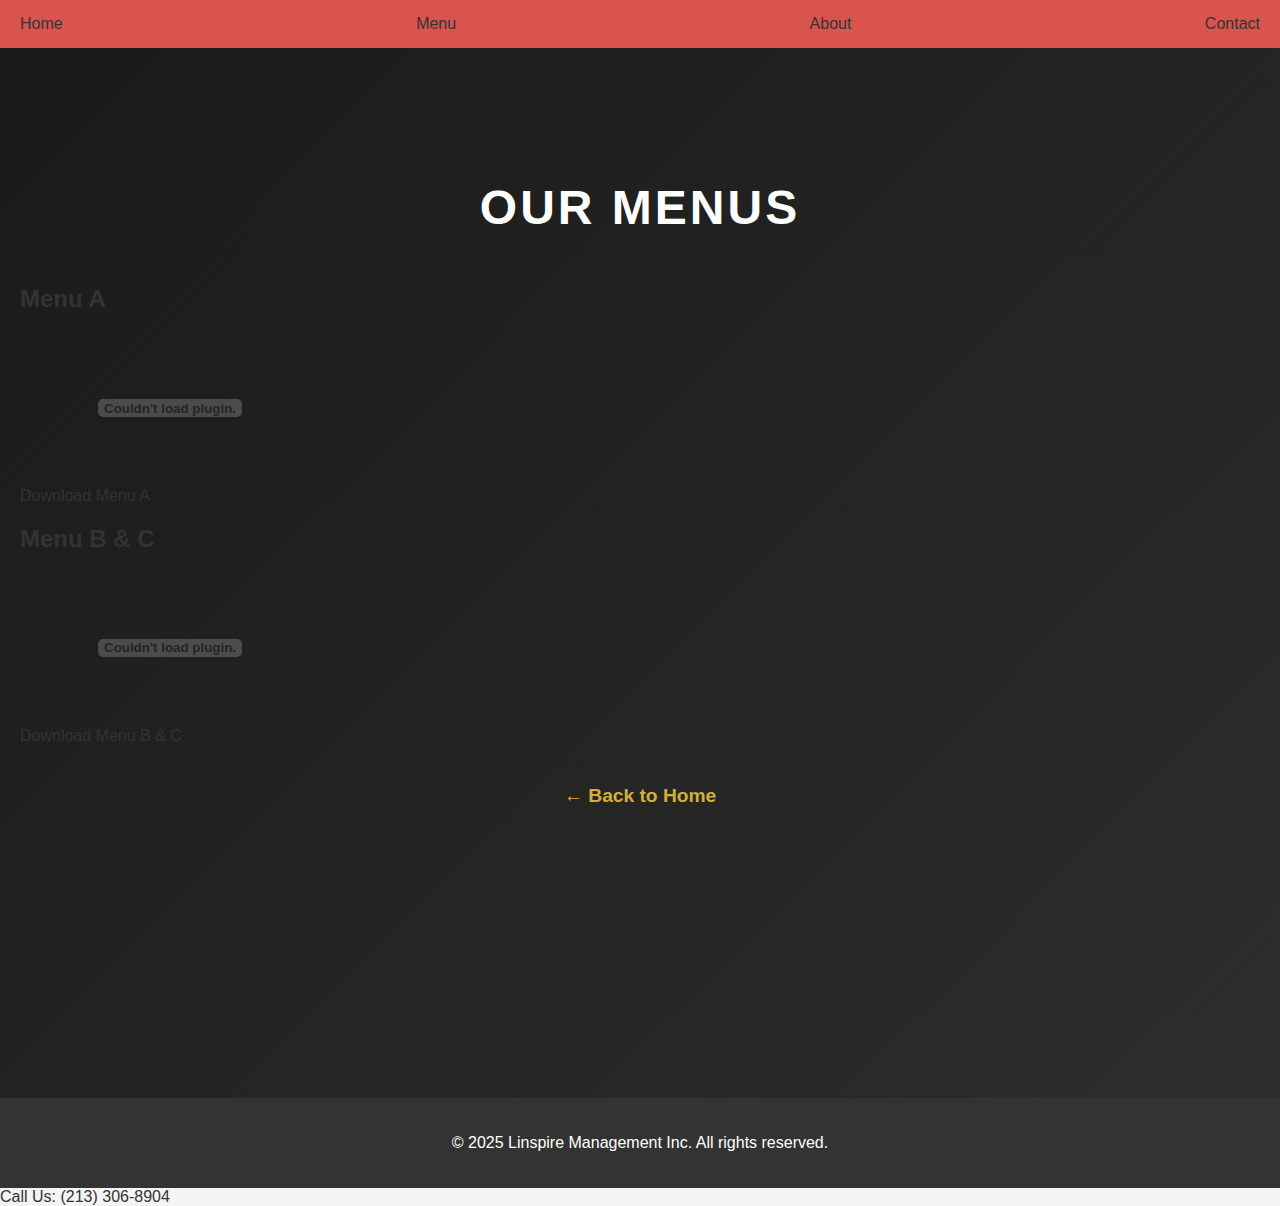
<file: menu.html>
<!DOCTYPE html>
<html lang="en">

<head>
  <meta charset="UTF-8" />
  <title>Menu | Kazan Korean-Fusion Barbecue</title>
  <meta name="viewport" content="width=device-width, initial-scale=1.0" />
  <meta name="description"
    content="The menu page for Kazan BBQ. Images of the different menu tiers: Classic and Premium are listed and available for download." />

  <!-- Google Tag Manager -->
  <script>(function (w, d, s, l, i) {
      w[l] = w[l] || []; w[l].push({
        'gtm.start':
          new Date().getTime(), event: 'gtm.js'
      }); var f = d.getElementsByTagName(s)[0],
        j = d.createElement(s), dl = l != 'dataLayer' ? '&l=' + l : ''; j.async = true; j.src =
          'https://www.googletagmanager.com/gtm.js?id=' + i + dl; f.parentNode.insertBefore(j, f);
    })(window, document, 'script', 'dataLayer', 'GTM-MHP3566B');</script>
  <!-- End Google Tag Manager -->

  <!-- Google Font -->
  <link rel="preconnect" href="https://fonts.googleapis.com">
  <link rel="preconnect" href="https://fonts.gstatic.com" crossorigin>
  <link href="https://fonts.googleapis.com/css2?family=Montserrat:wght@400;600;700&display=swap" rel="stylesheet">

  <!-- External CSS -->
  <link rel="stylesheet" href="styles.css?v=20260222">

  <style>
    .menu-page {
      min-height: 100vh;
      padding: 100px 20px 50px;
      background: linear-gradient(135deg, #1a1a1a 0%, #2d2d2d 100%);
    }

    .menu-page h1 {
      text-align: center;
      color: #fff;
      font-size: 3rem;
      margin-bottom: 50px;
      text-transform: uppercase;
      letter-spacing: 3px;
    }

    .pdf-container {
      max-width: 1200px;
      margin: 0 auto;
      display: flex;
      flex-direction: column;
      gap: 40px;
    }

    .pdf-section {
      background: rgba(255, 255, 255, 0.05);
      border-radius: 10px;
      padding: 30px;
      box-shadow: 0 4px 20px rgba(0, 0, 0, 0.3);
    }

    .pdf-section h2 {
      color: #fff;
      font-size: 1.8rem;
      margin-bottom: 20px;
      text-align: center;
    }

    .pdf-embed {
      width: 100%;
      height: 800px;
      border: none;
      border-radius: 5px;
      background: #fff;
    }

    .pdf-download {
      text-align: center;
      margin-top: 20px;
    }

    .pdf-download a {
      display: inline-block;
      padding: 12px 30px;
      background: #d4af37;
      color: #1a1a1a;
      text-decoration: none;
      border-radius: 5px;
      font-weight: 600;
      transition: all 0.3s ease;
    }

    .pdf-download a:hover {
      background: #f0c14b;
      transform: translateY(-2px);
      box-shadow: 0 4px 10px rgba(212, 175, 55, 0.4);
    }

    .back-link {
      text-align: center;
      margin-top: 40px;
    }

    .back-link a {
      color: #d4af37;
      text-decoration: none;
      font-size: 1.2rem;
      font-weight: 600;
      transition: color 0.3s ease;
    }

    .back-link a:hover {
      color: #f0c14b;
    }

    @media (max-width: 768px) {
      .menu-page h1 {
        font-size: 2rem;
      }

      .pdf-embed {
        height: 600px;
      }

      .pdf-section {
        padding: 20px;
      }
    }
  </style>
</head>

<body>
  <!-- Google Tag Manager (noscript) -->
  <noscript><iframe src="https://www.googletagmanager.com/ns.html?id=GTM-MHP3566B" height="0" width="0"
      style="display:none;visibility:hidden"></iframe></noscript>
  <!-- End Google Tag Manager (noscript) -->

  <!-- NAV BAR -->
  <header>
    <nav>
      <a href="index.html#home">Home</a>
      <a href="menu.html">Menu</a>
      <a href="index.html#about">About</a>
      <a href="index.html#contact">Contact</a>
    </nav>
  </header>

  <!-- MENU PAGE -->
  <main class="menu-page">
    <h1>Our Menus</h1>

    <div class="png-container">
      <!-- Menu 1 -->
      <div class="png-section">
        <h2>Menu A</h2>
        <embed src="/media/menu0.png" class="png-embed" type="application/png" alt="Classic Tier Menu">
        <div class="png-download">
          <a href="media/menu9.png" download="Kazan-Menu-A.png">Download Menu A</a>
        </div>
      </div>

      <!-- Menu 2 -->
      <div class="png-section">
        <h2>Menu B & C</h2>
        <embed src="/media/menu1.png" class="png-embed" type="application/png" alt="Signature & Premium Tier Menu">
        <div class="png-download">
          <a href="media/menu1.png" download="Kazan-Menu-B-C.png">Download Menu B & C</a>
        </div>
      </div>
    </div>

    <div class="back-link">
      <a href="index.html">← Back to Home</a>
    </div>
  </main>

  <!-- FOOTER -->
  <footer>
    <p>&copy; 2025 Linspire Management Inc. All rights reserved.</p>
  </footer>

  <a class="btn floating-contact-btn" href="tel:2133068904">
    Call Us: (213) 306-8904
  </a>

  <!-- JS -->
  <script src="script.js"></script>
</body>
<!-- accessibility -->
<script src="https://accessibility-app-sienna.pages.dev/dist/sienna.min.js" defer></script>

</html>
</file>
<file: styles.css>
/* General Styles */
body {
    font-family: Arial, sans-serif;
    margin: 0;
    padding: 0;
    background-color: #f4f4f4;
    color: #333;
  }
  
  a {
    text-decoration: none;
    color: #333;
  }
  
  ul {
    list-style-type: none;
    margin: 0;
    padding: 0;
  }
  
  /* Header and Navigation */
  header {
    background-color: #d9534f;
    padding: 15px 20px;
  }
  
  nav {
    display: flex;
    justify-content: space-between;
    align-items: center;
  }
  
  nav .logo h1 {
    color: #fff;
    font-size: 2rem;
  }
  
  .nav-links {
    display: flex;
  }
  
  .nav-links li {
    margin: 0 15px;
  }
  
  .nav-links a {
    color: #fff;
    font-size: 1.1rem;
  }
  
  /* Hero Section */
  .hero {
    background-image: url('bbq-hero.jpg'); /* Replace with your BBQ image */
    background-size: cover;
    background-position: center;
    padding: 100px 20px;
    text-align: center;
    color: white;
  }
  
  .hero-content h2 {
    font-size: 3rem;
    margin-bottom: 10px;
  }
  
  .hero-content p {
    font-size: 1.5rem;
    margin-bottom: 20px;
  }
  
  .cta-btn {
    background-color: #ff5722;
    color: white;
    padding: 10px 20px;
    font-size: 1.2rem;
    border-radius: 5px;
  }
  
  /* Menu Section */
  .menu-section {
    background-color: #fff;
    padding: 50px 20px;
    text-align: center;
  }
  
  .menu-section h2 {
    font-size: 2.5rem;
    margin-bottom: 30px;
  }
  
  .menu-items {
    display: flex;
    justify-content: space-around;
    flex-wrap: wrap;
  }
  
  .menu-item {
    margin: 15px;
    text-align: center;
    width: 30%;
  }
  
  .menu-item img {
    width: 100%;
    border-radius: 5px;
  }
  
  .price {
    font-size: 1.2rem;
    color: #d9534f;
    margin-top: 10px;
  }
  
  /* About Section */
  .about-section {
    background-color: #f8f8f8;
    padding: 50px 20px;
    text-align: center;
  }
  
  .about-section h2 {
    font-size: 2.5rem;
    margin-bottom: 20px;
  }
  
  .about-section p {
    font-size: 1.2rem;
    max-width: 800px;
    margin: 0 auto;
  }
  
  /* Contact Section */
  .contact-section {
    padding: 50px 20px;
    background-color: #fff;
    text-align: center;
  }
  
  .contact-section h2 {
    font-size: 2.5rem;
    margin-bottom: 20px;
  }
  
  .contact-section address {
    font-size: 1.2rem;
  }
  
  .contact-section a {
    color: #d9534f;
  }
  
  /* Footer */
  footer {
    background-color: #333;
    color: white;
    text-align: center;
    padding: 20px;
  }
  
  .footer-content {
    max-width: 800px;
    margin: 0 auto;
  }
  
  .social-links a {
    color: #d9534f;
    margin: 0 10px;
    font-size: 1.1rem;
  }
  
  .social-links a:hover {
    text-decoration: underline;
  }
</file>
